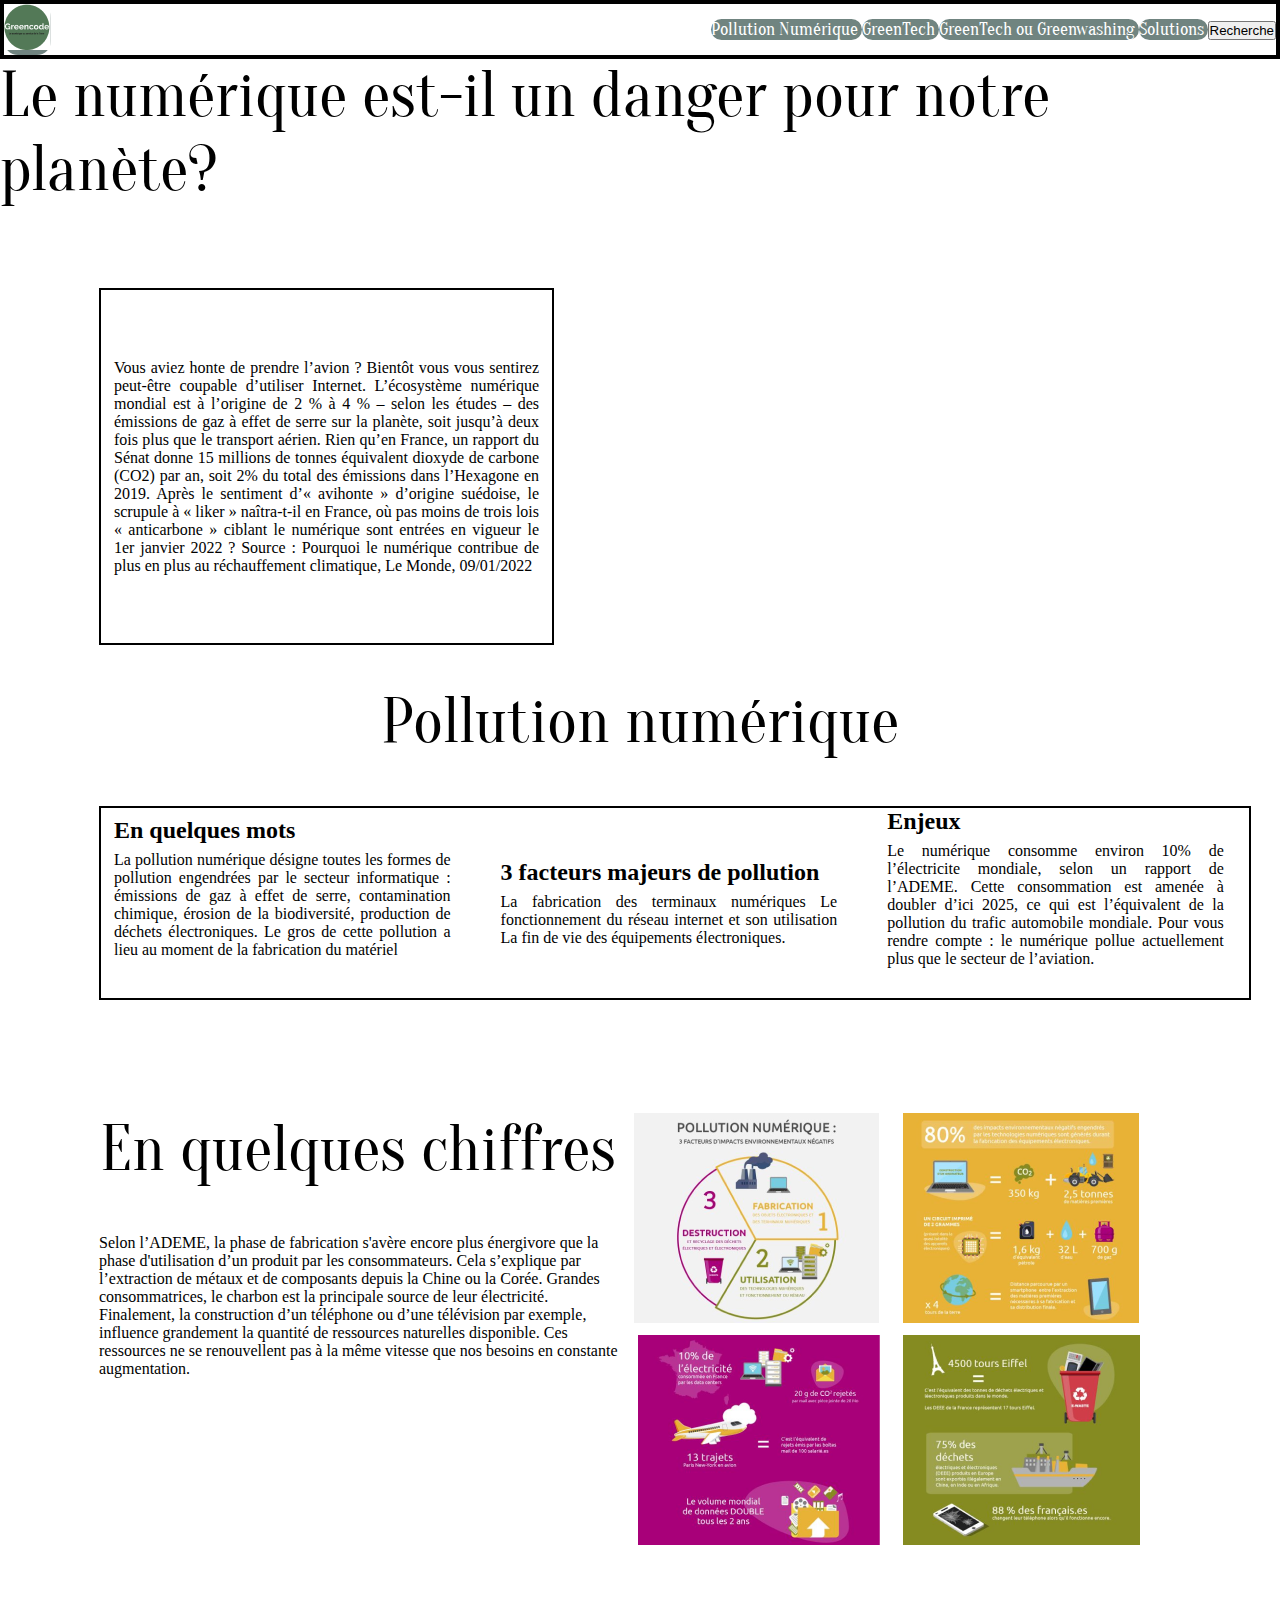
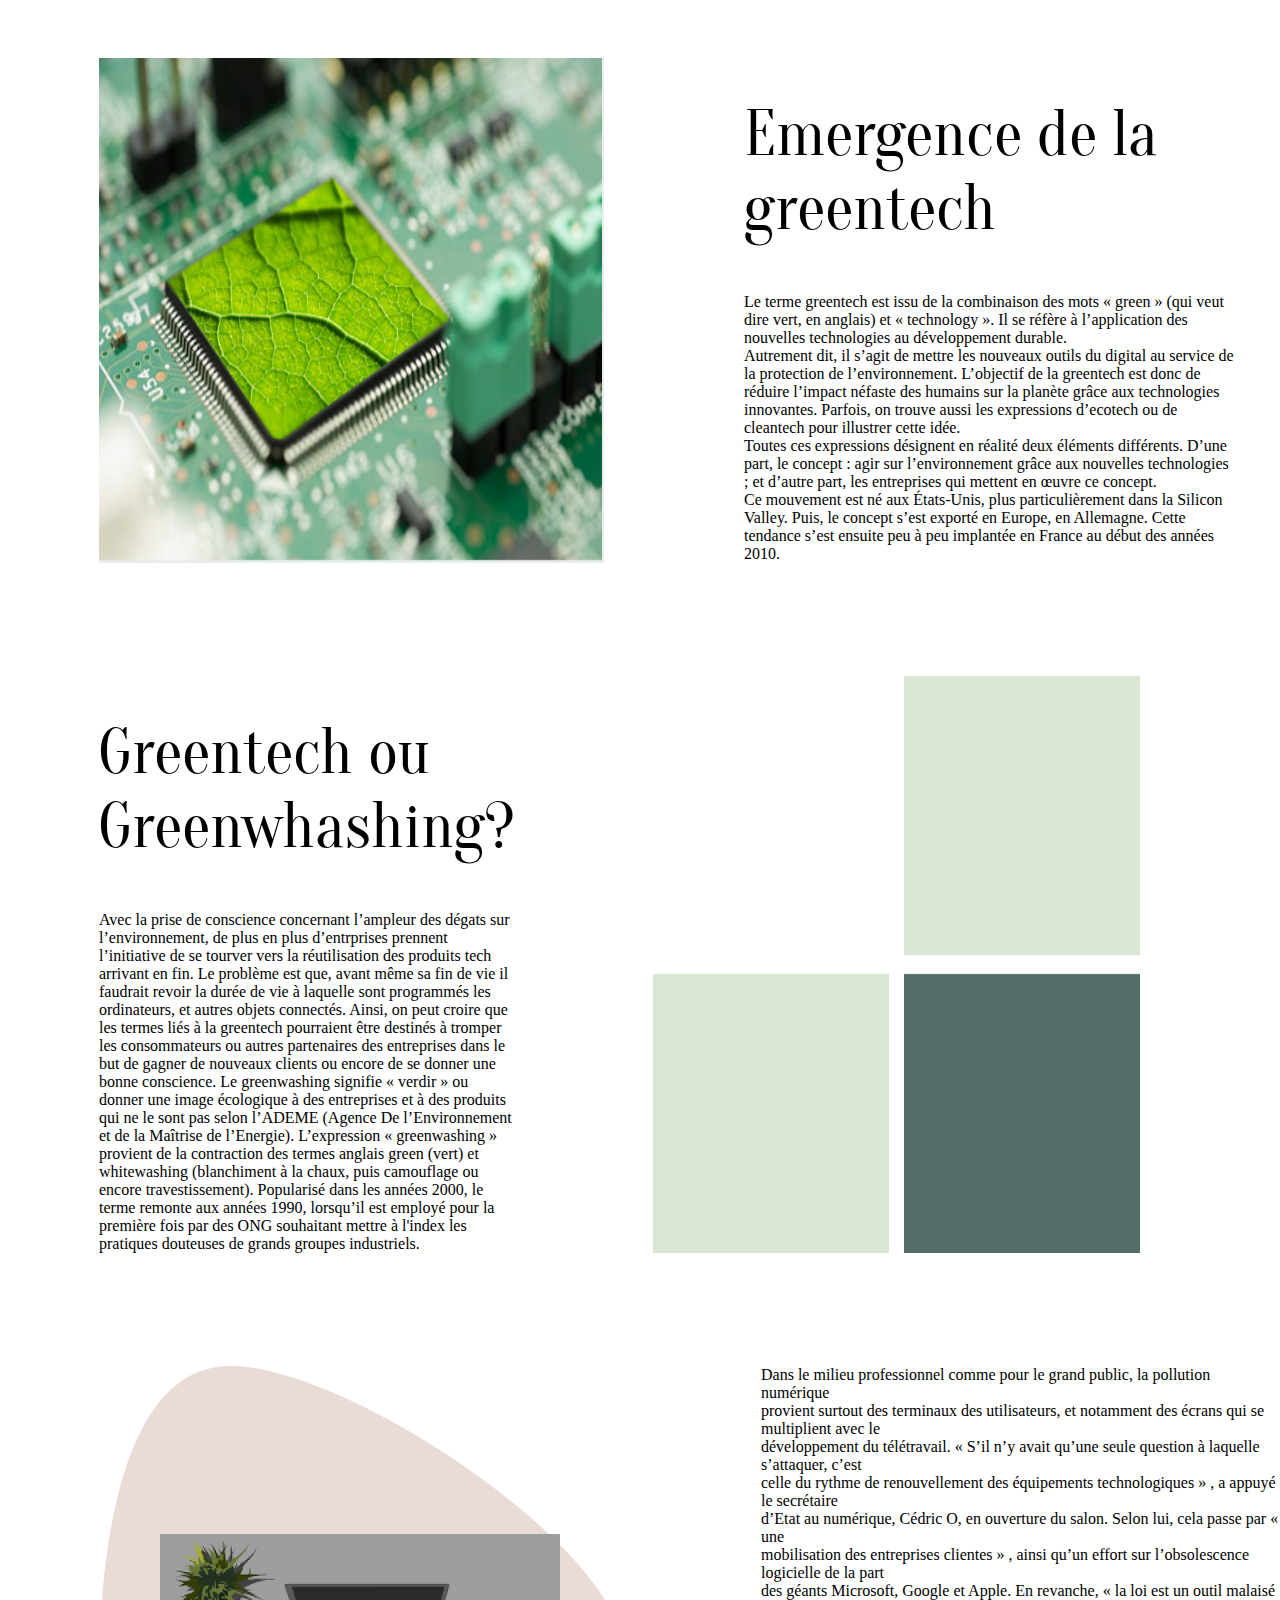
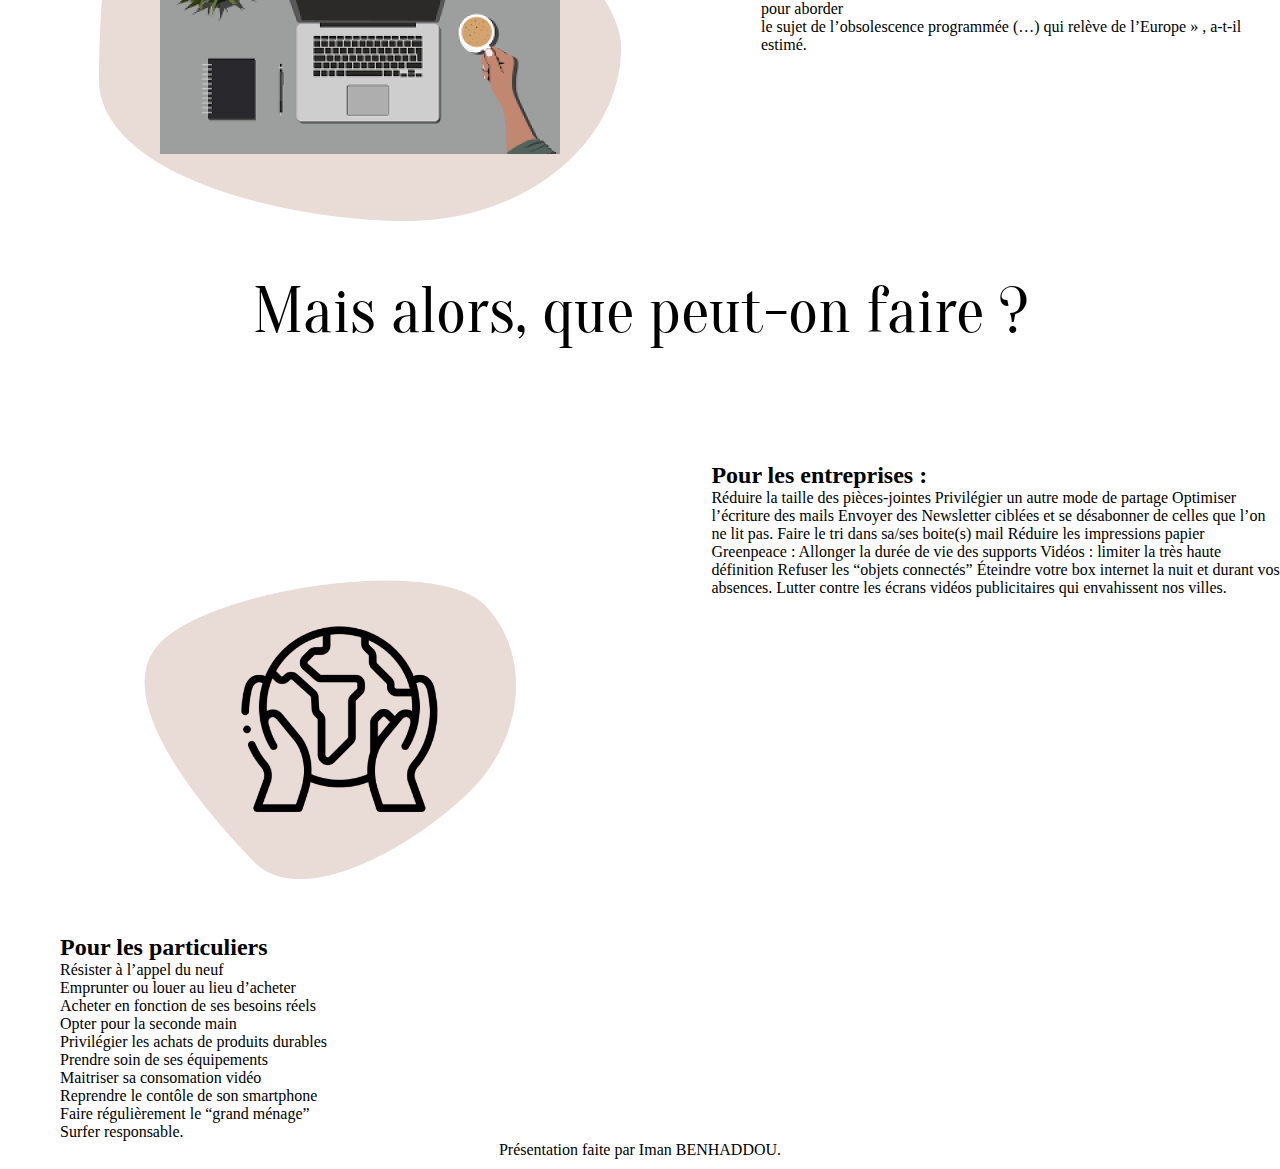
<file: index.html>
<!DOCTYPE html>
<html lang="fr">

<head>
    <meta charset="UTF-8">
    <meta http-equiv="X-UA-Compatible" content="IE=edge">
    <meta name="viewport" content="width=device-width, initial-scale=1.0">
    <title>GreenCode</title>
    <link rel="stylesheet" href="style.css">
    <link rel="preconnect" href="https://fonts.googleapis.com">
    <link rel="preconnect" href="https://fonts.gstatic.com" crossorigin>
    <link rel="preconnect" href="https://fonts.googleapis.com">
    <link rel="preconnect" href="https://fonts.gstatic.com" crossorigin>
    <link href="https://fonts.googleapis.com/css2?family=Lato:wght@100;400;700&family=Oranienbaum&display=swap"
        rel="stylesheet">
    <link rel="preconnect" href="https://fonts.googleapis.com">
    <link rel="preconnect" href="https://fonts.gstatic.com" crossorigin>
    <link
        href="https://fonts.googleapis.com/css2?family=Lato:wght@100;400;700&family=Oranienbaum&family=Spartan:wght@100;200;300;400&display=swap"
        rel="stylesheet">


</head>
<header>


    <nav>
        <a href="index.html"><img src="Images/LogoGreenCode.png" alt="Logo GreenCode"></a>
        <div class="vert">

            <a href="#">Pollution Numérique </a>
            <a href="#">GreenTech </a>
            <a href="#">GreenTech ou Greenwashing </a>
            <a href="#">Solutions </a>
            <button class="vert">Recherche </button>
        </div>
    </nav>
</header>

<body>

    <main>

        <h1>
            Le numérique est-il un danger pour notre planète?
        </h1>

        <section class="accueil">
            <div class="honte">

                Vous aviez honte de prendre l’avion ? Bientôt vous vous sentirez peut-être coupable d’utiliser Internet.
                L’écosystème numérique mondial est à l’origine de 2 % à 4 % – selon les études – des émissions de gaz à
                effet de serre sur la planète, soit jusqu’à deux fois plus que le transport aérien. Rien qu’en France,
                un rapport du Sénat donne 15 millions de tonnes équivalent dioxyde de carbone (CO2) par an, soit 2% du
                total des émissions dans l’Hexagone en 2019. Après le sentiment d’« avihonte » d’origine suédoise, le
                scrupule à « liker » naîtra-t-il en France, où pas moins de trois lois « anticarbone » ciblant le
                numérique sont entrées en vigueur le 1er janvier 2022 ?

                Source : Pourquoi le numérique contribue de plus en plus au réchauffement climatique, Le Monde,
                09/01/2022
            </div>

            <div class="video">

                <iframe width="686" height="387" src="https://www.youtube.com/embed/XjfGx64FT_c"
                    title="YouTube video player" frameborder="0"
                    allow="accelerometer; autoplay; clipboard-write; encrypted-media; gyroscope; picture-in-picture"
                    allowfullscreen></iframe>
            </div>
        </section>





        <section class="Pollution">
            <h1 class="TitreDroite">Pollution numérique</h1>
            <div class="Tableau">
                
                <div class="Mots">
                    <h2>En quelques mots </h2>
                    <p>La pollution numérique désigne toutes les formes de pollution engendrées par le secteur
                        informatique : émissions de gaz à effet de serre, contamination chimique, érosion de la
                        biodiversité, production de déchets électroniques. Le gros de cette pollution a lieu au moment
                        de la fabrication du matériel</p>
                </div>
                
                <div class="Facteurs">
                    <h2>3 facteurs majeurs de pollution </h2>

                    <p>La fabrication des terminaux numériques
                        Le fonctionnement du réseau internet et son utilisation
                        La fin de vie des équipements électroniques. </p>
                </div>

                <div class="Enjeux">
                    <h2>Enjeux</h2>
                                       <p>Le numérique consomme environ 10% de l’électricite mondiale, selon un rapport de l’ADEME. Cette
                    consommation est amenée à doubler d’ici 2025, ce qui est l’équivalent de la pollution du trafic
                    automobile mondiale.

                    Pour vous rendre compte : le numérique pollue actuellement plus que le secteur de l’aviation.</p> 

                </div>


            </div>

        </section>

        <section class="section3">
            <div class="Chiffres">
                <h1 class="TitreGauche">En quelques chiffres</h1>
                <p class="ADEME">
                    Selon l’ADEME, la phase de fabrication s'avère encore plus énergivore que la <br>
                    phase d'utilisation d’un produit par les consommateurs. Cela s’explique par <br>
                    l’extraction de métaux et de composants depuis la Chine ou la Corée. Grandes <br>
                    consommatrices, le charbon est la principale source de leur électricité. <br>
                    Finalement, la construction d’un téléphone ou d’une télévision par exemple, <br>
                    influence grandement la quantité de ressources naturelles disponible. Ces <br>
                    ressources ne se renouvellent pas à la même vitesse que nos besoins en constante <br>
                    augmentation.
                </p>
                </div>
                    <img src="Images/Group7.png" alt="TM">
            
            
        </section>
        <section class="section4"><img src="Images/micropuce.png" alt="Micropuce">

            
            <div class="GreenTech">
                <h1 class="TitreDroite">Emergence de la greentech</h1>
        
                <p class="TexteDroite">
                    Le terme greentech est issu de la combinaison des mots « green » (qui veut dire vert, en anglais) et «
                    technology ». Il se réfère à l’application des nouvelles technologies au développement durable. <br>
                    Autrement dit, il s’agit de mettre les nouveaux outils du digital au service de la protection de
                    l’environnement. L’objectif de la greentech est donc de réduire l’impact néfaste des humains sur la
                    planète grâce aux technologies innovantes. Parfois, on trouve aussi les expressions d’ecotech ou de
                    cleantech pour illustrer cette idée. <br>
                    Toutes ces expressions désignent en réalité deux éléments différents. D’une part, le concept : agir sur
                    l’environnement grâce aux nouvelles technologies ; et d’autre part, les entreprises qui mettent en œuvre
                    ce concept. <br>
                    Ce mouvement est né aux États-Unis, plus particulièrement dans la Silicon Valley. Puis, le concept s’est
                    exporté en Europe, en Allemagne. Cette tendance s’est ensuite peu à peu implantée en France au début des
                    années 2010. <br>
                </p>
            </div>
        </section>

        <section class="section5">
            <div class="ComparaisonG">
                <h1 class="TitreDroite">Greentech ou Greenwhashing?</h1>
                <p>
                    Avec la prise de conscience concernant l’ampleur des dégats sur l’environnement,
                    de plus en plus d’entrprises prennent l’initiative de se tourver vers la réutilisation
                    des produits tech arrivant en fin. Le problème est que, avant même sa fin de vie il
                    faudrait revoir la durée de vie à laquelle sont programmés les ordinateurs, et
                    autres objets connectés. Ainsi, on peut croire que les termes liés à la greentech
                    pourraient être destinés à tromper les consommateurs ou autres partenaires des
                    entreprises dans le but de gagner de nouveaux clients ou encore de se donner une
                    bonne conscience.
                    Le greenwashing signifie « verdir » ou donner une image écologique
                    à des entreprises et à des produits qui ne le sont pas selon l’ADEME (Agence De
                    l’Environnement et de la Maîtrise de l’Energie).
                    L’expression « greenwashing » provient de la contraction des termes anglais
                    green (vert) et whitewashing (blanchiment à la chaux, puis camouflage ou encore
                    travestissement). Popularisé dans les années 2000, le terme remonte aux années 1990,
                    lorsqu’il est employé pour la première fois par des ONG souhaitant mettre
                    à l'index les pratiques douteuses de grands groupes industriels.
                </p>
            </div>
           <img src="Images/Group8.png" alt="carré">
        </section>

        <section class="section6">
            <img src="Images/ordii.png" alt="Ordi">
           <div class="ComparaisonG2">
            <p>Dans le milieu professionnel comme pour le grand public, la pollution numérique <br>
                provient surtout des terminaux des utilisateurs, et notamment des écrans qui se multiplient avec le <br>
                développement du télétravail. « S’il n’y avait qu’une seule question à laquelle s’attaquer, c’est <br>
                celle du rythme de renouvellement des équipements technologiques » , a appuyé le secrétaire <br>
                d’Etat au numérique, Cédric O, en ouverture du salon. Selon lui, cela passe par « une <br>
                mobilisation des entreprises clientes » , ainsi qu’un effort sur l’obsolescence logicielle de la part
                <br>
                des géants Microsoft, Google et Apple. En revanche, « la loi est un outil malaisé pour aborder <br>
                le sujet de l’obsolescence programmée (…) qui relève de l’Europe » , a-t-il estimé.
            </p>
        </div>
    </section>

    <br>
    <br>
    <br>
    <h1 class="TitreGauche">Mais alors, que peut-on faire ? </h1>
    
    <section class="section7">
        <img src="Images/monde.png" width="40%" alt="">
        <div class="TexteGauche7">
            <h2>Pour les entreprises : </h2>
            <p>Réduire la taille des pièces-jointes
                Privilégier un autre mode de partage
                Optimiser l’écriture des mails
                Envoyer des Newsletter ciblées et se désabonner de celles que l’on ne lit pas.
                Faire le tri dans sa/ses boite(s) mail
                Réduire les impressions papier
                Greenpeace :
                Allonger la durée de vie des supports
                Vidéos : limiter la très haute définition
                Refuser les “objets connectés”
                Éteindre votre box internet la nuit et durant vos absences.
                Lutter contre les écrans vidéos publicitaires qui envahissent nos villes.
            </p>
        </div>
    </section>

        <section class="8">
            
        <div class="TexteDroite7">
            <h2>Pour les particuliers</h2>

            <p>
                Résister à l’appel du neuf <br>
                Emprunter ou louer au lieu d’acheter <br>
                Acheter en fonction de ses besoins réels <br>
                Opter pour la seconde main <br>
                Privilégier les achats de produits durables <br>
                Prendre soin de ses équipements <br>
                Maitriser sa consomation vidéo <br>
                Reprendre le contôle de son smartphone <br>
                Faire régulièrement le “grand ménage” <br>
                Surfer responsable. <br>
            </p>

        </div>

    </section>


    </main>






















</body>

<footer>
 <p>Présentation faite par Iman BENHADDOU. </p>

</footer>

</html>
</file>
<file: style.css>
/* header */
*{
    padding: 0;
    margin: 0;
    box-sizing: border-box;
}



nav{
    border: 4px solid black;
    display: flex;
    justify-content: space-between;
    align-items: center;
    font-family: 'Oranienbaum', serif;
    font-size: 18px;

} 
a{
    background-color: #708480;
    border-radius: 14px;
    text-decoration: none;
    color: white;
}

h1{
    font-family: 'Oranienbaum';
font-style: normal;
font-weight: 400;
font-size: 64px;
line-height: 74px;
display: flex;
justify-content: center;
margin-bottom: 47px;
}

.accueil{
    display: flex;
    justify-content: space-between;

}

.honte{
    border: 2px solid black;
    width: 45%;
    margin-top: 34px;
    margin-left: 99px;
    display: flex;
    align-items: center;
    text-align: justify;
    padding-left: 13px;
    padding-right: 13px;
}

.video{
    margin-right: 40px;
}

.Tableau{
    border: 2px solid black;
    width: 90%;
    margin-top: 34px;
    margin-left: 99px;
    display: flex;
    align-items: center;
    text-align: justify;
    padding-left: 13px;
    padding-right: 13px;
}

.Mots, .Facteurs, .Enjeux{
    display: flex;
    justify-content: space-between;
    flex-direction: column;
    width: 30%;
    margin-bottom: 30px;

}


.Facteurs{
    margin: 0px 50px 0px 50px;
}

.Tableau h2 {
    display: flex;
   justify-content: flex-start;
   font-size: 24px;
   text-align: center;
   margin-bottom: 2%;

}

.section3, .section4, .section5, .section6, .section7{
    display: flex;
    justify-content: space-between;
    margin-top: 113px;
    margin-left: 99px;


}
.section3 img, .section4 img, .section5 img, .section6 img, .section7 img{
margin-right: 140px;
}
.TexteDroite{
    margin-right: 43px;
}

.ComparaisonG, .TexteDroite7{
    width: 35%;
}

.TitreDroite{
    margin-top: 40px;
}

.TexteDroite7{
    margin-left: 60px;
}
footer{
    text-align: center;
    margin-bottom: 10px;
}

/* .section7  border: solid black;
    text-align: right;{ */
</file>
